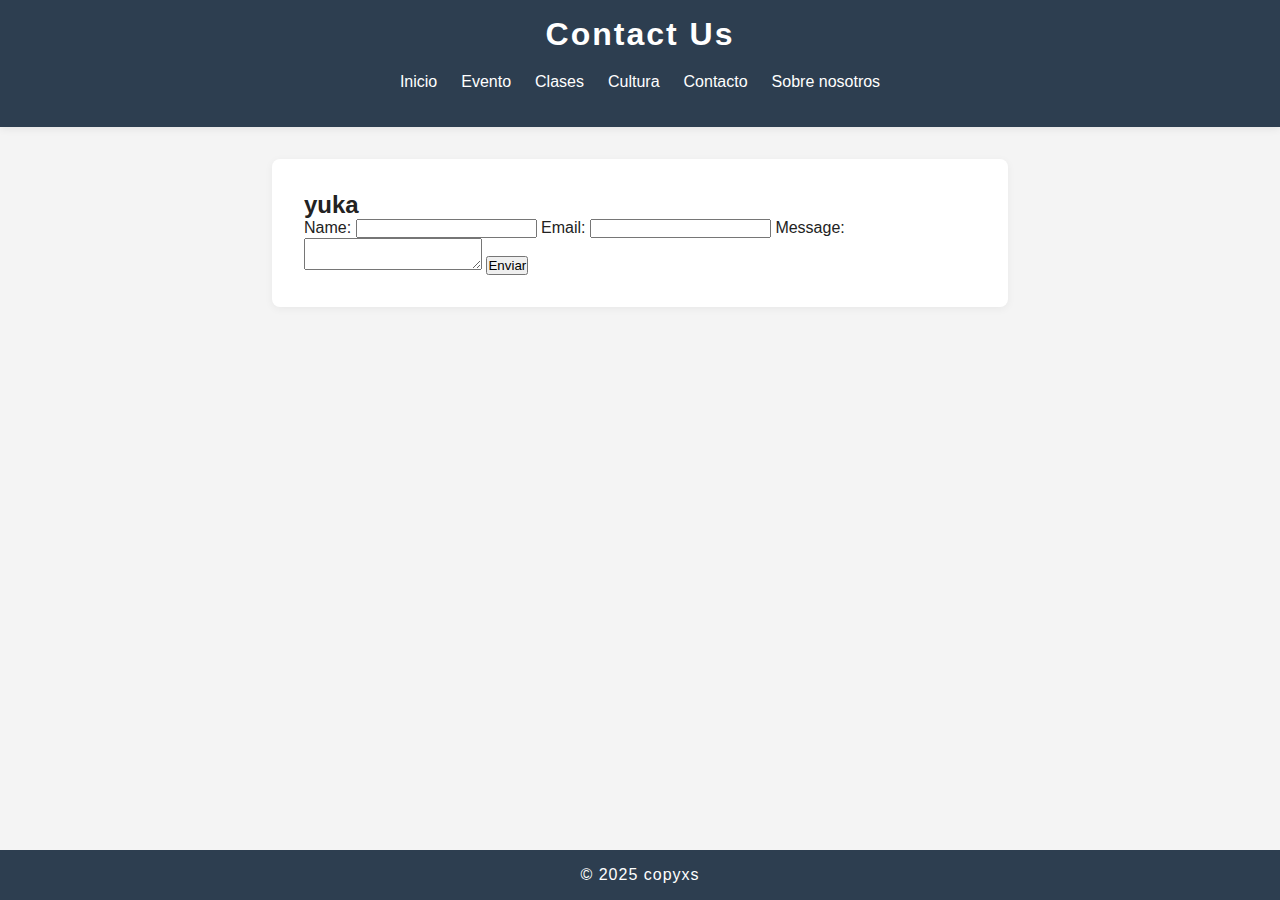
<file: pages/contact.html>
<!DOCTYPE html>
<html lang="en">
<head>
    <meta charset="UTF-8">
    <meta name="viewport" content="width=device-width, initial-scale=1.0">
    <title>contantanos</title>
    <link rel="stylesheet" href="../assets/css/style.css">
</head>
<body>
    <header>
        <h1>Contact Us</h1>
        <nav>
            <ul>
                <li><a href="/index.html">Inicio</a></li>
                <li><a href="/pages/event.html">Evento</a></li>
                <li><a href="/pages/class.html">Clases</a></li>
                <li><a href="/pages/about.html">Cultura</a></li>
                <li><a href="/pages/contact.html">Contacto</a></li>
                <li><a href="/pages/about.html">Sobre nosotros</a></li>
            </ul>
        </nav>
    </header>
    <main>
        <section>
            <h2>yuka</h2>
            <form action="#" method="post">
                <label for="name">Name:</label>
                <input type="text" id="name" name="name" required>
                
                <label for="email">Email:</label>
                <input type="email" id="email" name="email" required>
                
                <label for="message">Message:</label>
                <textarea id="message" name="message" required></textarea>
                
                <button type="submit">Enviar</button>
            </form>
        </section>
    </main>
    <footer>
        <p>&copy; 2025 copyxs</p>
    </footer>
</body>
</html>
</file>
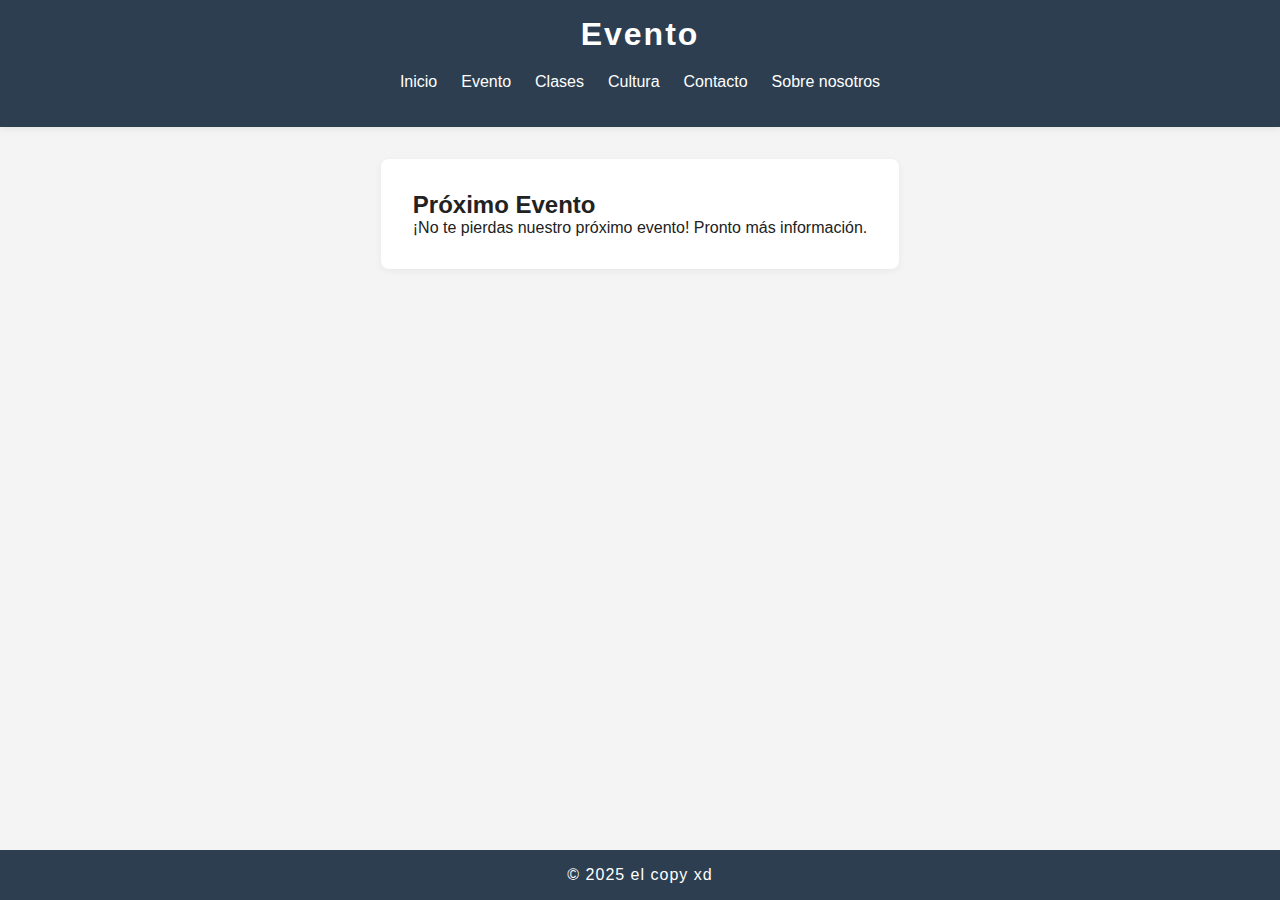
<file: pages/event.html>
<!DOCTYPE html>
<html lang="es">
<head>
    <meta charset="UTF-8">
    <meta name="viewport" content="width=device-width, initial-scale=1.0">
    <title>Evento</title>
    <link rel="stylesheet" href="../assets/css/style.css">
</head>
<body>
    <header>
        <h1>Evento</h1>
        <nav>
            <ul>
                <li><a href="../index.html">Inicio</a></li>
                <li><a href="event.html">Evento</a></li>
                <li><a href="class.html">Clases</a></li>
                <li><a href="about.html">Cultura</a></li>
                <li><a href="contact.html">Contacto</a></li>
                <li><a href="about.html">Sobre nosotros</a></li>
            </ul>
        </nav>
    </header>
    <main>
        <section>
            <h2>Próximo Evento</h2>
            <p>¡No te pierdas nuestro próximo evento! Pronto más información.</p>
        </section>
    </main>
    <footer>
        <p>&copy; 2025 el copy xd</p>
    </footer>
    <script src=
</file>
<file: assets/css/style.css>
/* Reset básico */
* {
    margin: 0;
    padding: 0;
    box-sizing: border-box;
}

body {
    font-family: 'Segoe UI', Arial, sans-serif;
    background: #f4f4f4;
    color: #222;
    min-height: 100vh;
    display: flex;
    flex-direction: column;
}

header {
    background: #2d3e50;
    color: #fff;
    padding: 1rem 0;
    box-shadow: 0 2px 8px rgba(0,0,0,0.07);
}

header h1 {
    text-align: center;
    margin-bottom: 0.5rem;
    font-size: 2rem;
    letter-spacing: 2px;
}

nav {
    margin: 20px 0;
}

nav ul {
    display: flex;
    justify-content: center;
    gap: 1.5rem;
    list-style: none;
}

nav a {
    color: #fff;
    text-decoration: none;
    font-weight: 500;
    transition: color 0.2s;
}

nav a:hover {
    color: #ffb347;
}

.container {
    width: 80%;
    margin: auto;
    overflow: hidden;
}

main {
    flex: 1;
    padding: 2rem;
    max-width: 800px;
    margin: 0 auto;
}

section {
    background: #fff;
    border-radius: 8px;
    box-shadow: 0 2px 8px rgba(0,0,0,0.05);
    padding: 2rem;
    margin-bottom: 2rem;
}

footer {
    background: #2d3e50;
    color: #fff;
    text-align: center;
    padding: 1rem 0;
    font-size: 1rem;
    letter-spacing: 1px;
    position: relative;
    bottom: 0;
    width: 100%;
}
</file>
